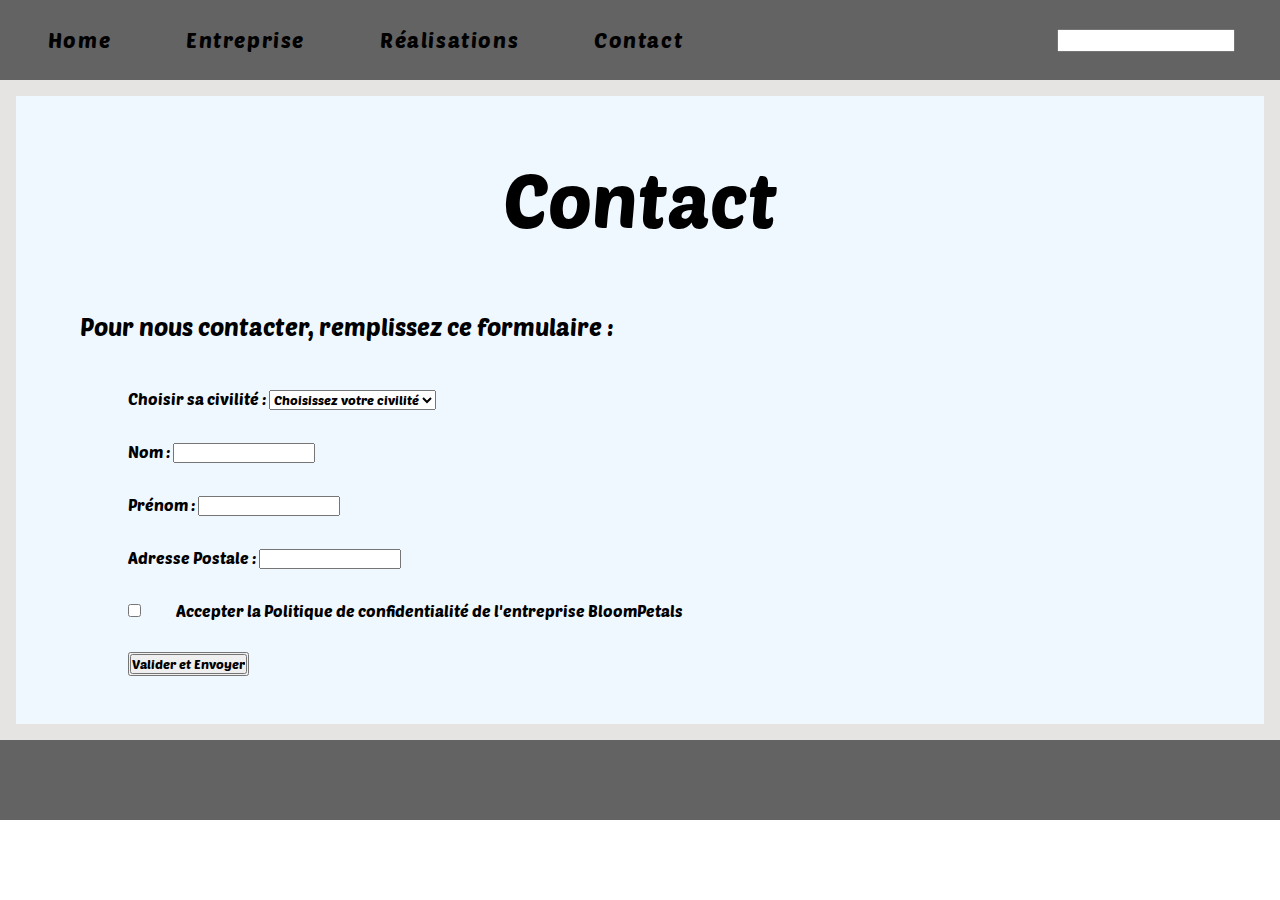
<file: contact.html>
<!DOCTYPE html>
<html lang="fr">
<head>
    <meta charset="UTF-8">
    <meta name="viewport" content="width=device-width, initial-scale=1.0">
    <title>Contact - BloomPetals</title>
    <link rel="stylesheet" href="styles/stylesC.css" type="text/css"/>
    <link rel="preconnect" href="https://fonts.googleapis.com">
    <link rel="preconnect" href="https://fonts.gstatic.com" crossorigin>
    <link href="https://fonts.googleapis.com/css2?family=Poetsen+One&display=swap" rel="stylesheet">
</head>


<body>
<!--Bandeau Naviguation-->
    <div class="bandeau">
        <nav class="navbar">
            <ul class="menu">
                <li><a href="index.html">Home</a></li>
                <li><a href="entreprise.html">Entreprise</a></li>
                <li><a href="real.html">Réalisations</a></li>
                <li><a href="contact.html">Contact</a></li>
            </ul>
            <search class="search">
                <input type="search" name="q"/>
            </search>
        </nav>
    </div>
    
    <main>
        <section class="blanche">
        <!--Titre-->
            <div class="Titre1">
                <h1>Contact</h1>
            </div>

            <div class="entrer"><h2>Pour nous contacter, remplissez ce formulaire :</h2></div>

            <section class="Formulaire">
                <section class="ligne">
                    <label for="civil-select">Choisir sa civilité : </label>
            
                    <select name="civil" id="civil-select">
                        <option value="">Choisissez votre civilité</option>
                        <option value="M">M.</option>
                        <option value="Mme">Mme.</option>
                    </select>
                </section>

                <section class="ligne">
                    <label for="nom">Nom :</label>
                    <entry class="entry">
                        <input type="entry" name="q"/>
                    </entry>
                </section>

                <section class="ligne">
                    <label for="prenom">Prénom :</label>
                    <entry class="entry">
                        <input type="entry" name="q"/>
                    </entry>
                </section>

                <section class="ligne">
                    <label for="adr">Adresse Postale :</label>
                    <entry class="entry">
                        <input type="entry" name="q"/>
                    </entry>
                </section>

                <section class="ligne">
                    <entry class="entry">
                        <input type="checkbox"/>
                    </entry>
                    <label for="pol">Accepter la Politique de confidentialité de l'entreprise BloomPetals</label>
                </section>

                <section class="ligne">
                    <button class="valid">
                        <input type="submit" value="Valider et Envoyer">
                    </button>
                </section>

            </section>
        </section>
    </main>

    <footer></footer>

</body>

</html>
</file>
<file: styles/stylesC.css>
*{
    margin: 0;
    padding: 0;
    font-family: "Poetsen One", serif;
    font-weight: 300;
    font-style: normal;
}

body{
    position: relative;
}

main{
    background-color: rgb(230, 228, 226);
    padding: 1em;
}

.blanche{
    background-color: aliceblue;
    padding: 2em;
}

.bandeau{
    height: 5em;
    background-color: rgb(99, 99, 99);
}

.navbar ul li{
    list-style-type: none;
    display: inline-block;
    padding: 1.3em;
    margin-left: 1em;
    font-size: 1.3em;
}

ul li a{
    color: black;
    letter-spacing: 0.1rem;
    text-decoration: none;
}

.menu li{
    float: left;
    padding: 2em;
}

.search{
    text-align: right;
    padding: 1.8em;
    margin-right: 1em;
}

input[type="search"]{
    font-size: 1em;
}

.Titre1{
    font-weight: 800;
    text-align: center;
    font-size: 2.3em;
    margin-top: 0.7em;
    color: black;
    margin-bottom: 1em;
}
footer{
    height: 5em;
    background-color: rgb(99, 99, 99);
}

.entrer{
    padding: 2em;
}

.ligne{
    padding: 1em;
    margin-left: 4em;
}

.entry{
    margin-right: 2em;
}



@media only screen and (max-width: 1000px){
    .navbar ul li{
        font-size: 1em;
        position: relative;
        display: flex;
        flex-direction: row;
    }
    .fleurs{
        display: flex;
        flex-direction: column;
        justify-content: center;
        align-content: center;
    }
    .search{
        display: none;
    }
    .bandeau{
        height: 4em;
    }
}

@media only screen and (max-width: 588px){
    .menu{
        display: flex;
        flex-direction: column;
    }
    .menu li{
        justify-content: center;
        align-content: center;
    }
    .bandeau{
        height: 100%;
    }
}
</file>
